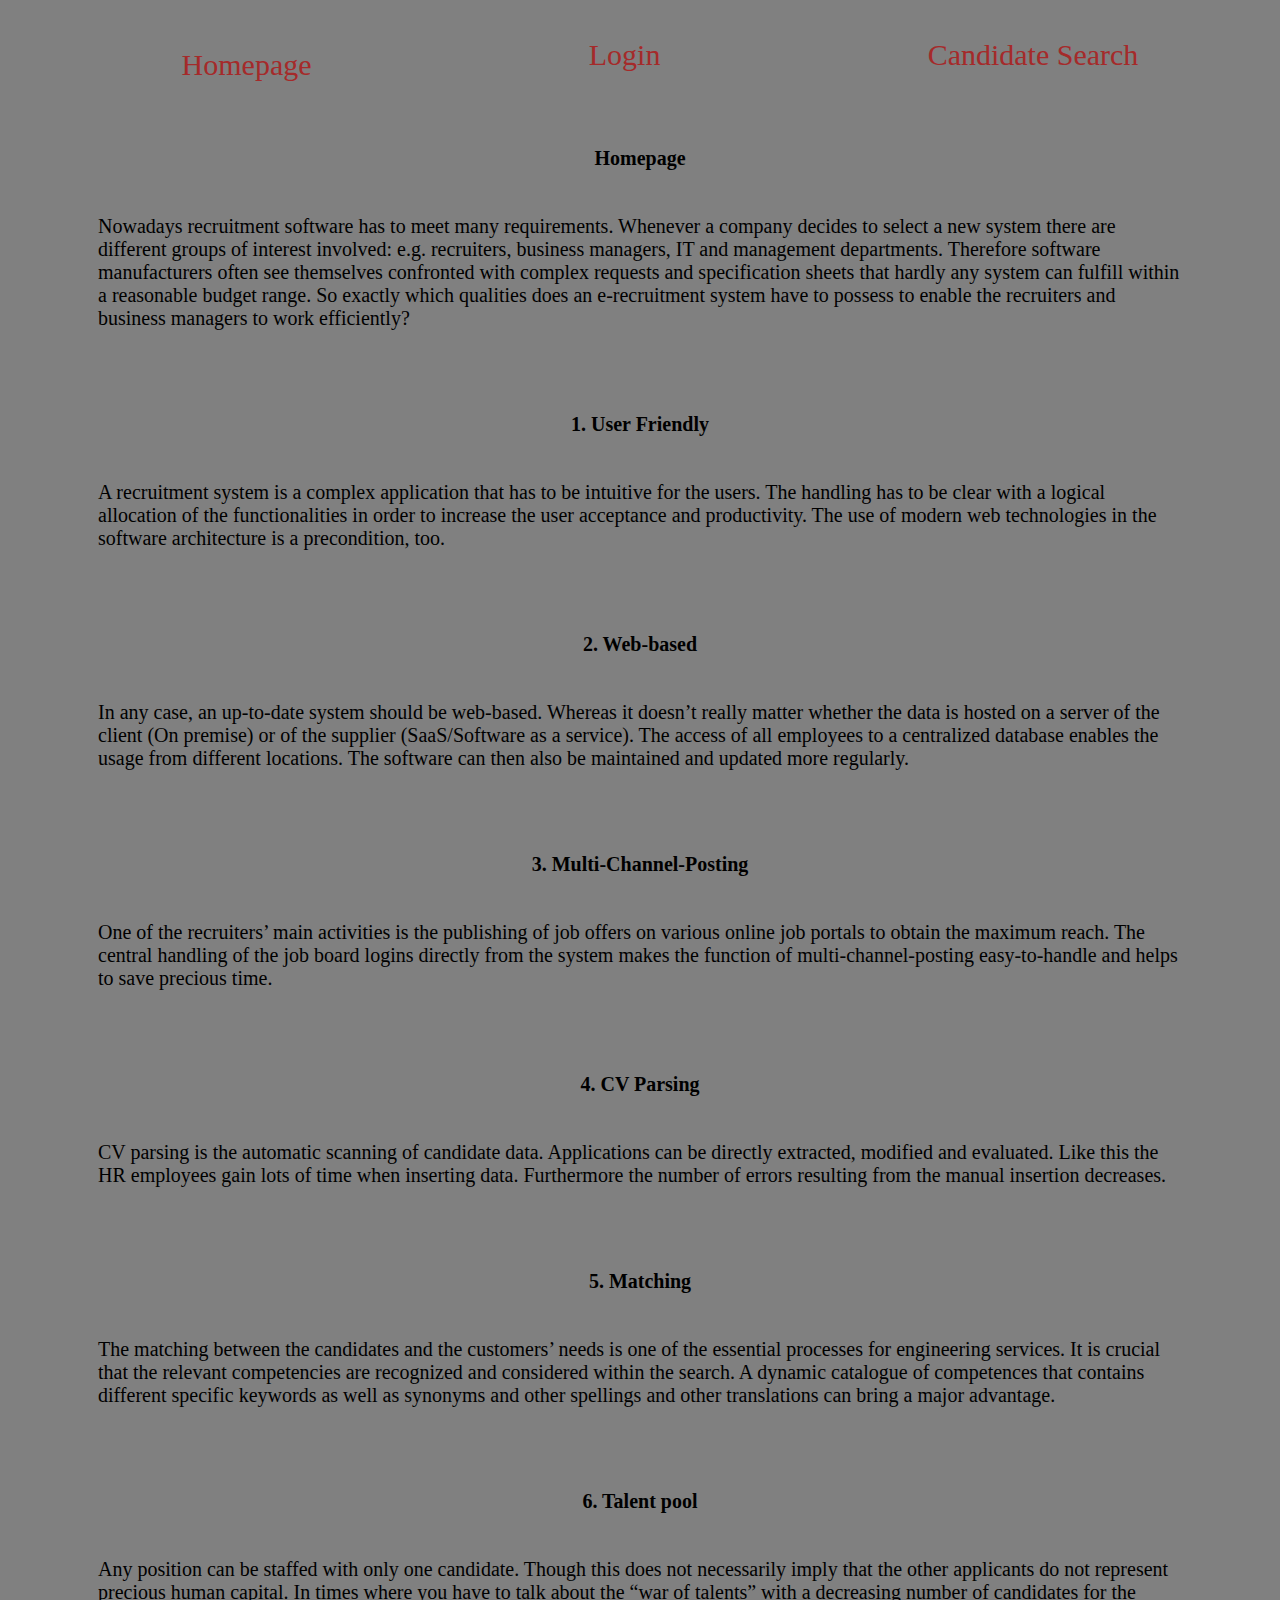
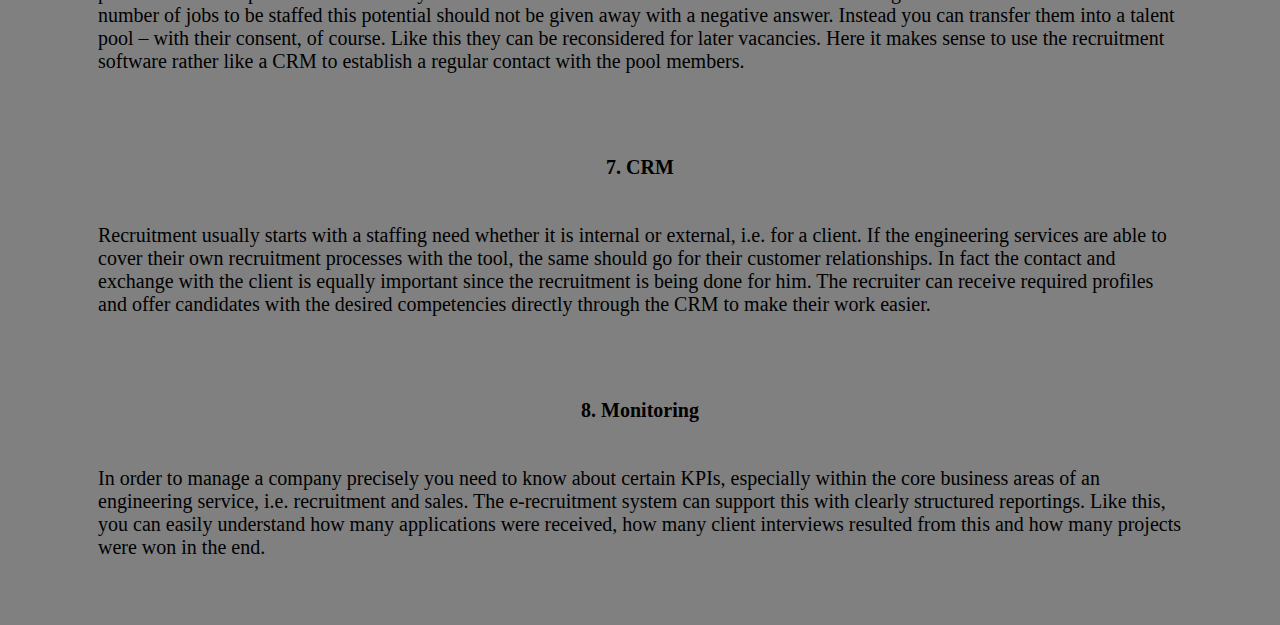
<file: index.html>
<!DOCTYPE html>
<html lang="en">
<head>
    <meta charset="UTF-8">
    <meta name="viewport" content="width=device-width, initial-scale=1.0">
    <title>HomePage</title>
    <link rel="stylesheet" href="index.css">
</head>
<body>
    <div class="color">

        <div class="header fix">
            <p class="homepage"> <a href="index.html" Homepage style="text-decoration: none; color: brown;" > Homepage</a></p>  
        
            <p class="login"> <a href="Login.html" Login style="text-decoration: none; color: brown;" > Login</a></p> 
            <p class="Search"> <a href="search.html" Homepage style="text-decoration: none; color: brown;" > Candidate Search</a></p> 
           </div>

           
    <header>
    <p class="data">
      <b> Homepage</b>
    </p>
    </header>
    <p class="data"> Nowadays recruitment software has to meet many requirements. Whenever a company decides to select a new system there are different groups of interest involved: e.g. recruiters, business managers, IT and management departments. Therefore software manufacturers often see themselves confronted with complex requests and specification sheets that hardly any system can fulfill within a reasonable budget range. So exactly which qualities does an e-recruitment system have to possess to enable the recruiters and business managers to work efficiently?</p>
    <br>
    <p class="data extra">1. User Friendly</p>
    <p class="data">A recruitment system is a complex application that has to be intuitive for the users. The handling has to be clear with a logical allocation of the functionalities in order to increase the user acceptance and productivity. The use of modern web technologies in the software architecture is a precondition, too.</p>
    <br>


    <p class="data extra">2.  Web-based</p>
    <p class="data">In any case, an up-to-date system should be web-based. Whereas it doesn’t really matter whether the data is hosted on a server of the client (On premise) or of the supplier (SaaS/Software as a service). The access of all employees to a centralized database enables the usage from different locations. The software can then also be maintained and updated more regularly.</p>
    <br>

    <p class="data extra">3. Multi-Channel-Posting</p>
    <p class="data">One of the recruiters’ main activities is the publishing of job offers on various online job portals to obtain the maximum reach. The central handling of the job board logins directly from the system makes the function of multi-channel-posting easy-to-handle and helps to save precious time.</p>
    <br>

    <p class="data extra">4. CV Parsing</p>
    <p class="data">CV parsing is the automatic scanning of candidate data. Applications can be directly extracted, modified and evaluated. Like this the HR employees gain lots of time when inserting data. Furthermore the number of errors resulting from the manual insertion decreases.</p>
    <br>

    <p class="data extra">5. Matching</p>
    <p class="data">The matching between the candidates and the customers’ needs is one of the essential processes for engineering services. It is crucial that the relevant competencies are recognized and considered within the search. A dynamic catalogue of competences that contains different specific keywords as well as synonyms and other spellings and other translations can bring a major advantage.</p>
    <br>

    <p class="data extra">6. Talent pool</p>
    <p class="data">Any position can be staffed with only one candidate. Though this does not necessarily imply that the other applicants do not represent precious human capital. In times where you have to talk about the “war of talents” with a decreasing number of candidates for the number of jobs to be staffed this potential should not be given away with a negative answer. Instead you can transfer them into a talent pool – with their consent, of course. Like this they can be reconsidered for later vacancies. Here it makes sense to use the recruitment software rather like a CRM to establish a regular contact with the pool members.</p>
    <br>

    <p class="data extra">7. CRM</p>
    <p class="data">Recruitment usually starts with a staffing need whether it is internal or external, i.e. for a client. If the engineering services are able to cover their own recruitment processes with the tool, the same should go for their customer relationships. In fact the contact and exchange with the client is equally important since the recruitment is being done for him. The recruiter can receive required profiles and offer candidates with the desired competencies directly through the CRM to make their work easier.</p>
    <br>

    <p class="data extra">8. Monitoring</p>
    <p class="data">In order to manage a company precisely you need to know about certain KPIs, especially within the core business areas of an engineering service, i.e. recruitment and sales. The e-recruitment system can support this with clearly structured reportings. Like this, you can easily understand how many applications were received, how many client interviews resulted from this and how many projects were won in the end.</p>
    <br>
</div>
</body>
</html>
</file>
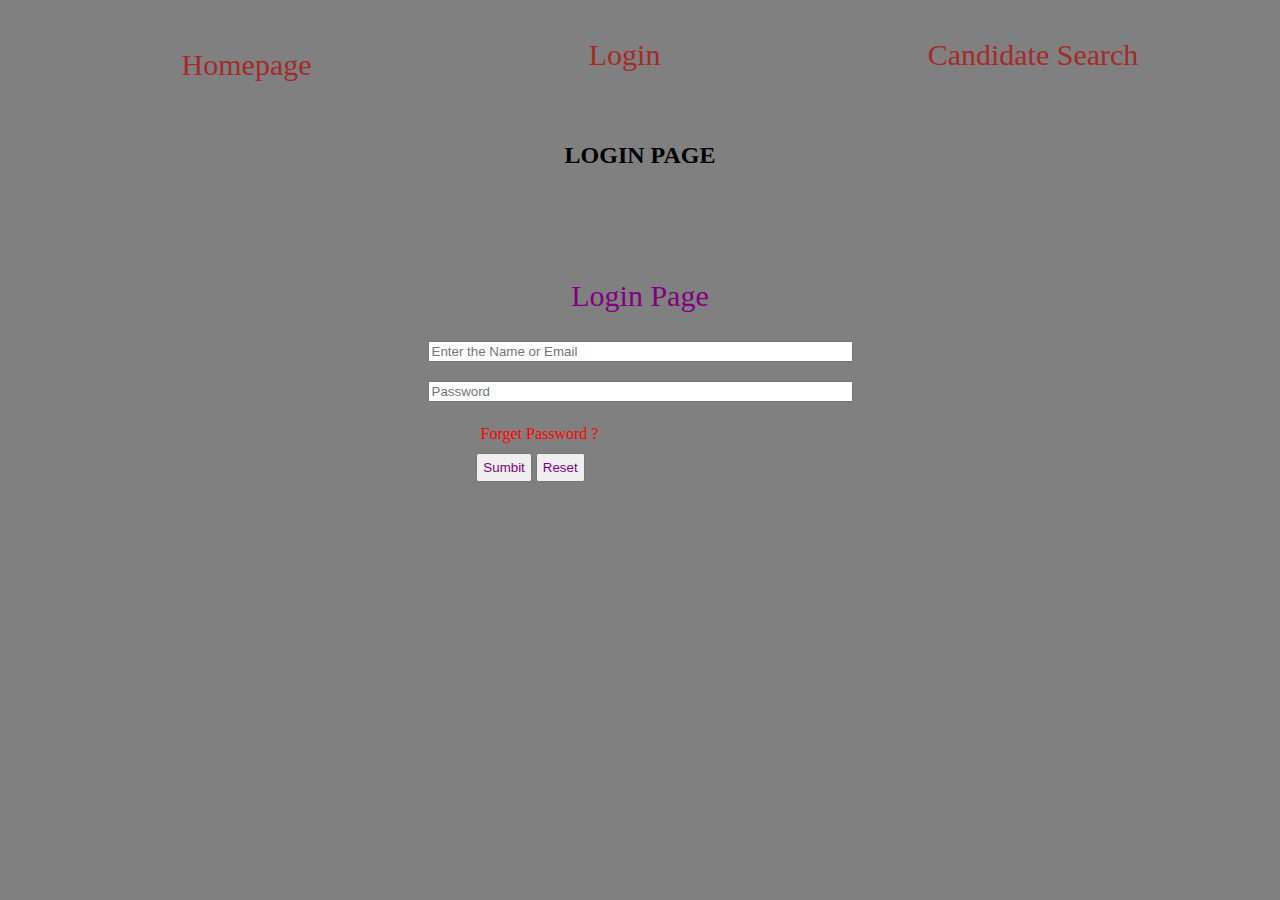
<file: Login.html>
<!DOCTYPE html>
<html lang="en">
<head>
    <meta charset="UTF-8">
    <meta name="viewport" content="width=device-width, initial-scale=1.0">
    <title>Login Page</title>
    <link rel="stylesheet" href="Login.css">
</head>
<body>

    <div class="header fix">
        <p class="homepage"> <a href="index.html" Homepage style="text-decoration: none; color: brown;" > Homepage</a></p>  
    
        <p class="login"> <a href="Login.html" Login style="text-decoration: none; color: brown;" > Login</a></p> 
        <p class="Search"> <a href="search.html" Homepage style="text-decoration: none; color: brown;" > Candidate Search</a></p> 
       </div>
       <div> 
        <h2 class="h"><b>LOGIN PAGE </b></h2>
       </div>

    <div class="center"> 
    <p class="style">Login Page</p>
    <form class=" mar" method="post">
        <div class="form-style">
        <input placeholder="Enter the Name or Email" type="email" size="50"><br>
        <input placeholder="Password" type="password" size=" 50"><br>
    </div>
        <div class = "for-pass">Forget Password ?</div>
        <div class="mar but-style">
            <button class="button-2">Sumbit</button>
            <button class = " button-2 " reset type="reset">Reset</button>
        </div>
    </form>

</div>
</body>
</html>
</file>
<file: index.css>
body{
    background-color: gray;
}
.header{
    color: brown;
    font-size: 22px;
    margin-left: 10px;
    font-size: 30px;
    padding-left: 20px;
  
}
.fix{
    display: flex;
    justify-content: space-around;
}
.homepage{
    padding: 10px;
}
.Login{
    padding: 10px;

}
.search{
    padding: 10px;
}
.padding{
    padding:12px;
}



.home-header{
    font-size: x-large;
    display: flex;
    align-items: center;
    justify-content: center;
    color: brown;
}
.user-friend{
    font-size: 20px;
}
.data{
    font-size: 20px;
    margin-left: 90px;
    margin-right: 90px;
}
.extra{
    font-weight: bold;
}
.data{
    color: black;
    display: flex;
    justify-content: center;
    align-content: center;
    font-size: 20px;
    padding: 5px 0px;
    padding-bottom: 20px;
  }
</file>
<file: Login.css>
.h{
    text-align: center;
}
.header{
    color: brown;
    font-size: 22px;
    margin-left: 10px;
    font-size: 30px;
    padding-left: 20px;
  
}
.fix{
    display: flex;
    justify-content: space-around;
}
.homepage{
    padding: 10px;
}
.Login{
    padding: 10px;

}
.search{
    padding: 10px;
}
.padding{
    padding:12px;
}

.center{
 padding: 60px 0px;   
}

body{
    background-color: gray;
}

.style{
   
        font-size: 30px;
        color: purple;
        text-align: center;
        margin-bottom: 12px;
    
}

.form-style{
    font-size: 35px;
    color: red;
    height: 100px;
    width: auto;
}

.but-style{
    margin-right: 219px;
}
.button-2{
 padding: 5px;
 color: purple;
}
.mar{
    margin-top: 3px;
    text-align: center;
}

.for-pass{
    color: red;
    margin-right: 201px;
    margin-top: 0px;
    margin-bottom: 10px;
}
</file>
